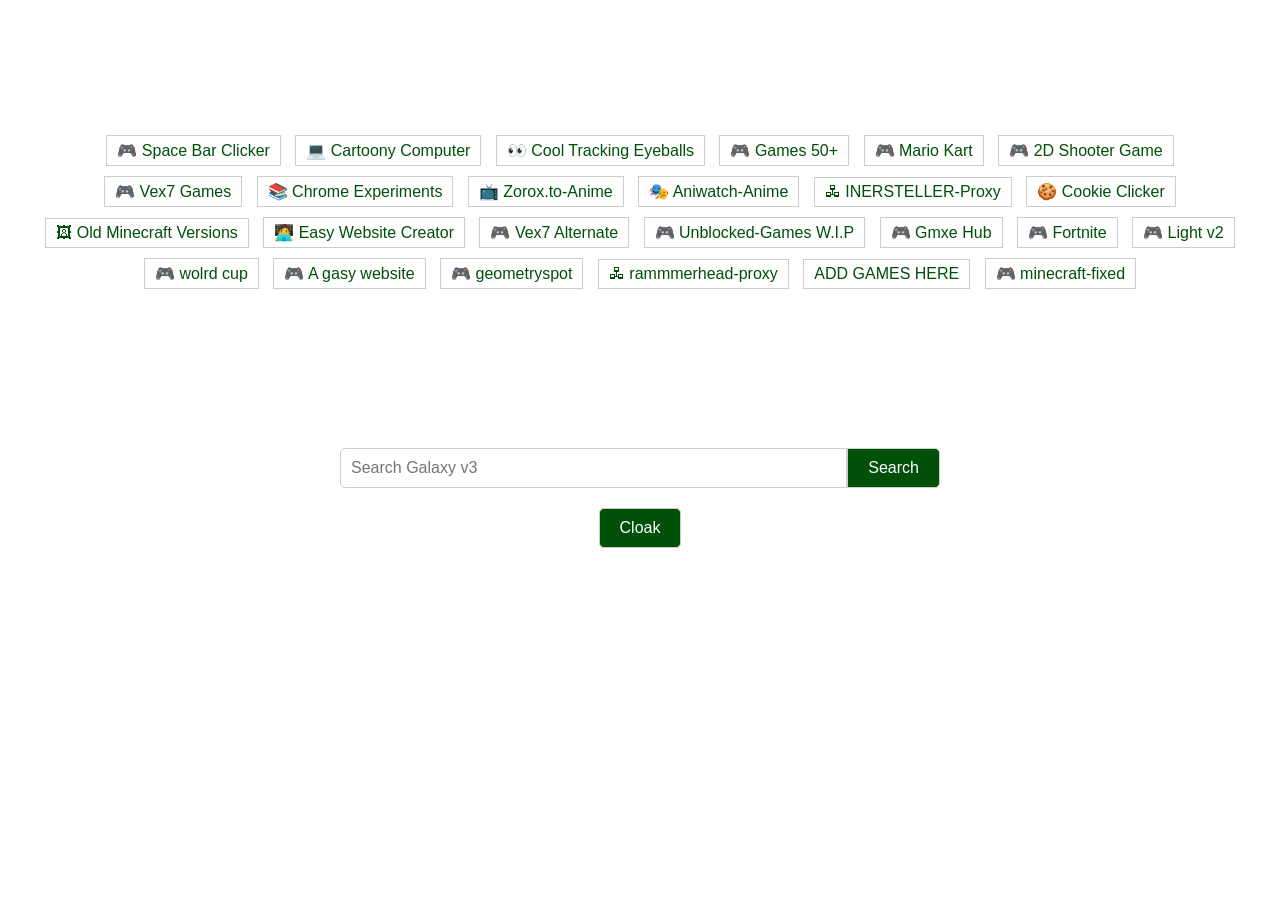
<file: COPY THS.html>
<!DOCTYPE html>
<html lang="en">
<head>
    <meta charset="UTF-8">
    <meta name="viewport" content="width=device-width, initial-scale=1.0">
    <title>Galaxy v3</title>
    <!-- Favicon -->
    <link rel="icon" type="image/png" href="https://img.favpng.com/25/6/6/space-galaxy-clip-art-png-favpng-3eUcqenn2cEMfsFbeHpLgYEwU.jpg">
    <!-- CSS Styles -->
    <style>
        body {
            font-family: Arial, sans-serif;
            margin: 0;
            padding: 20px;
            background-image: url('https://unblast.com/wp-content/uploads/2021/01/Space-Background-Images.jpg'); /* Use a valid image URL */
            background-size: cover;
            background-position: center;
            background-repeat: no-repeat;
        }
        header h1 {
            color: #fff;
            padding: 10px;
            text-align: center;
        }
        nav {
            color: #fff;
            padding: 10px;
            text-align: center;
        }
        nav a {
            text-decoration: none;
            color: #00500a;
            padding: 5px 10px;
            border: 1px solid #ccc;
            margin: 5px;
            display: inline-block;
        }
        section {
            padding: 20px;
            text-align: center;
            color: #fff;
        }
        form {
            margin: 20px auto;
            max-width: 600px;
            display: flex;
            justify-content: center;
        }
        input[type="text"] {
            padding: 10px;
            font-size: 16px;
            border: 1px solid #ccc;
            border-radius: 5px 0 0 5px;
            flex: 1;
        }
        input[type="submit"] {
            padding: 10px 20px;
            font-size: 16px;
            border: 1px solid #ccc;
            border-radius: 0 5px 5px 0;
            background-color: #00500a;
            color: #fff;
            cursor: pointer;
        }
        input[type="submit"]:hover {
            background-color: #003d06;
        }
        button {
            padding: 10px 20px;
            font-size: 16px;
            border: 1px solid #ccc;
            border-radius: 5px;
            background-color: #00500a;
            color: #fff;
            cursor: pointer;
        }
        button:hover {
            background-color: #003d06;
        }
    </style>
</head>
<body>
    <header>
        <h1>Unblocked Games - Small Update v3</h1>
    </header>
    <nav>
        <a href="https://prehigh.w3spaces.com/saved-from-Tryit-2024-02-10.html">&#x1F3AE; Space Bar Clicker</a>
        <a href="https://prehigh.w3spaces.com/saved-from-Tryit-2024-02-10-wxbsl.html">&#x1F4BB; Cartoony Computer</a>
        <a href="https://prehigh.w3spaces.com/saved-from-Tryit-2024-02-10-k0bq4.html">&#x1F440; Cool Tracking Eyeballs</a>
        <a href="https://spew45.github.io/">&#x1F3AE; Games 50+</a>
        <a href="https://spew45.github.io/games/mario-kart.html">&#x1F3AE; Mario Kart</a>
        <a href="https://spew45.github.io/games/pixel-shooter.html">&#x1F3AE; 2D Shooter Game</a>
        <a href="https://vex-7.github.io/category/new.html#google_vignette">&#x1F3AE; Vex7 Games</a>
        <a href="https://experiments.withgoogle.com/collection/chrome">&#x1F4DA; Chrome Experiments</a>
        <a href="https://zoroxtv.to/home">&#x1F4FA; Zorox.to-Anime</a>
        <a href="https://aniwatchtv.to/">&#x1F3AD; Aniwatch-Anime</a>
        <a href="https://education.uk.to">&#x1F5A7; INERSTELLER-Proxy</a>
        <a href="https://prakashnewxy.github.io/NewxyHub/projects/cookie-clicker/">&#x1F36A; Cookie Clicker</a>
        <a href="https://eaglercraftonline.github.io/#google_vignette">&#x1F5BC; Old Minecraft Versions</a>
        <a href="https://sketch2app.io">🧑‍💻 Easy Website Creator</a>
        <a href="https://8ballpoolonline.github.io/">&#x1F3AE; Vex7 Alternate</a>
        <a href="http://tos.grasic.info/">&#x1F3AE; Unblocked-Games W.I.P</a>
        <a href="https://helpful-brioche-c830e8.netlify.app/">&#x1F3AE; Gmxe Hub</a>
        <a href="https://fortnite-game.github.io/">&#x1F3AE; Fortnite</a>
        <a href="https://crocs.bizuit.com/">&#x1F3AE; Light v2</a>
        <a href="https://worldcupgames.org/">&#x1F3AE; wolrd cup</a>
        <a href="http://tos.grasic.info/">&#x1F3AE; A gasy website</a>
        <a href="https://geometryspot.ooo/activities/">&#x1F3AE; geometryspot</a>
        <a href="https://prehigh.w3spaces.com/MATH.html">&#x1F5A7; rammmerhead-proxy</a>
        <a href="https://docs.google.com/document/d/1xK35VDe_5fe_bxryHRf_AvmmEC0DHT-r5NzIbCuLYC0/edit?usp=sharing"> ADD GAMES HERE</a>
        <a href="https://d1tm91r4ytbt54.cloudfront.net/2779cbcb-a02f-48a3-9e2e-95a8d123d165/1685483461665/web/index.html">&#x1F3AE; minecraft-fixed</a>
    </nav>
    <section>
        <h2>Galaxy Unblocker v3 - Games</h2>
        <p>Unblocked games and more. This website will be updated weekly/monthly. Leaking this website will give you nothing, so don’t snitch. Feel free to tell me what games to add next; my email is momoshkibangtun@gmail.com. Hey want to get a better version aka dev mode of this site just pay me 3$ irl.</p>
        <!-- Search Form -->
        <form action="https://www.google.com/search" method="get">
            <input type="text" name="q" placeholder="Search Galaxy v3">
            <input type="submit" value="Search">
        </form>
        <!-- Cloak Button -->
        <button>Cloak</button>
    </section>
    <script>
        var url = "https://prehigh.w3spaces.com/aboutndsa.html";
        var win;

        document.querySelector('button').onclick = function() {
            if (win) {
                win.focus();
            } else {
                win = window.open();
                win.document.body.style.margin = '0';
                win.document.body.style.height = '100vh';
                var iframe = win.document.createElement('iframe');
                iframe.style.border = 'none';
                iframe.style.width = '100%';
                iframe.style.height = '100%';
                iframe.style.margin = '0';
                iframe.src = url;
                win.document.body.appendChild(iframe);
            }
            this.style.backgroundColor = 'grey';
            this.textContent = "Play Now";
        };

        // Check if sessionStorage is available
        if (window.sessionStorage) {
            // Check if the page has been reloaded
            if (sessionStorage.getItem('reloaded')) {
                // Redirect to a blank page if the page has been reloaded
                window.location.href = 'about:blank';
            } else {
                // Set sessionStorage to indicate the page has been reloaded
                sessionStorage.setItem('reloaded', 'true');
            }
        }
    </script>
</body>
</html>
</file>
